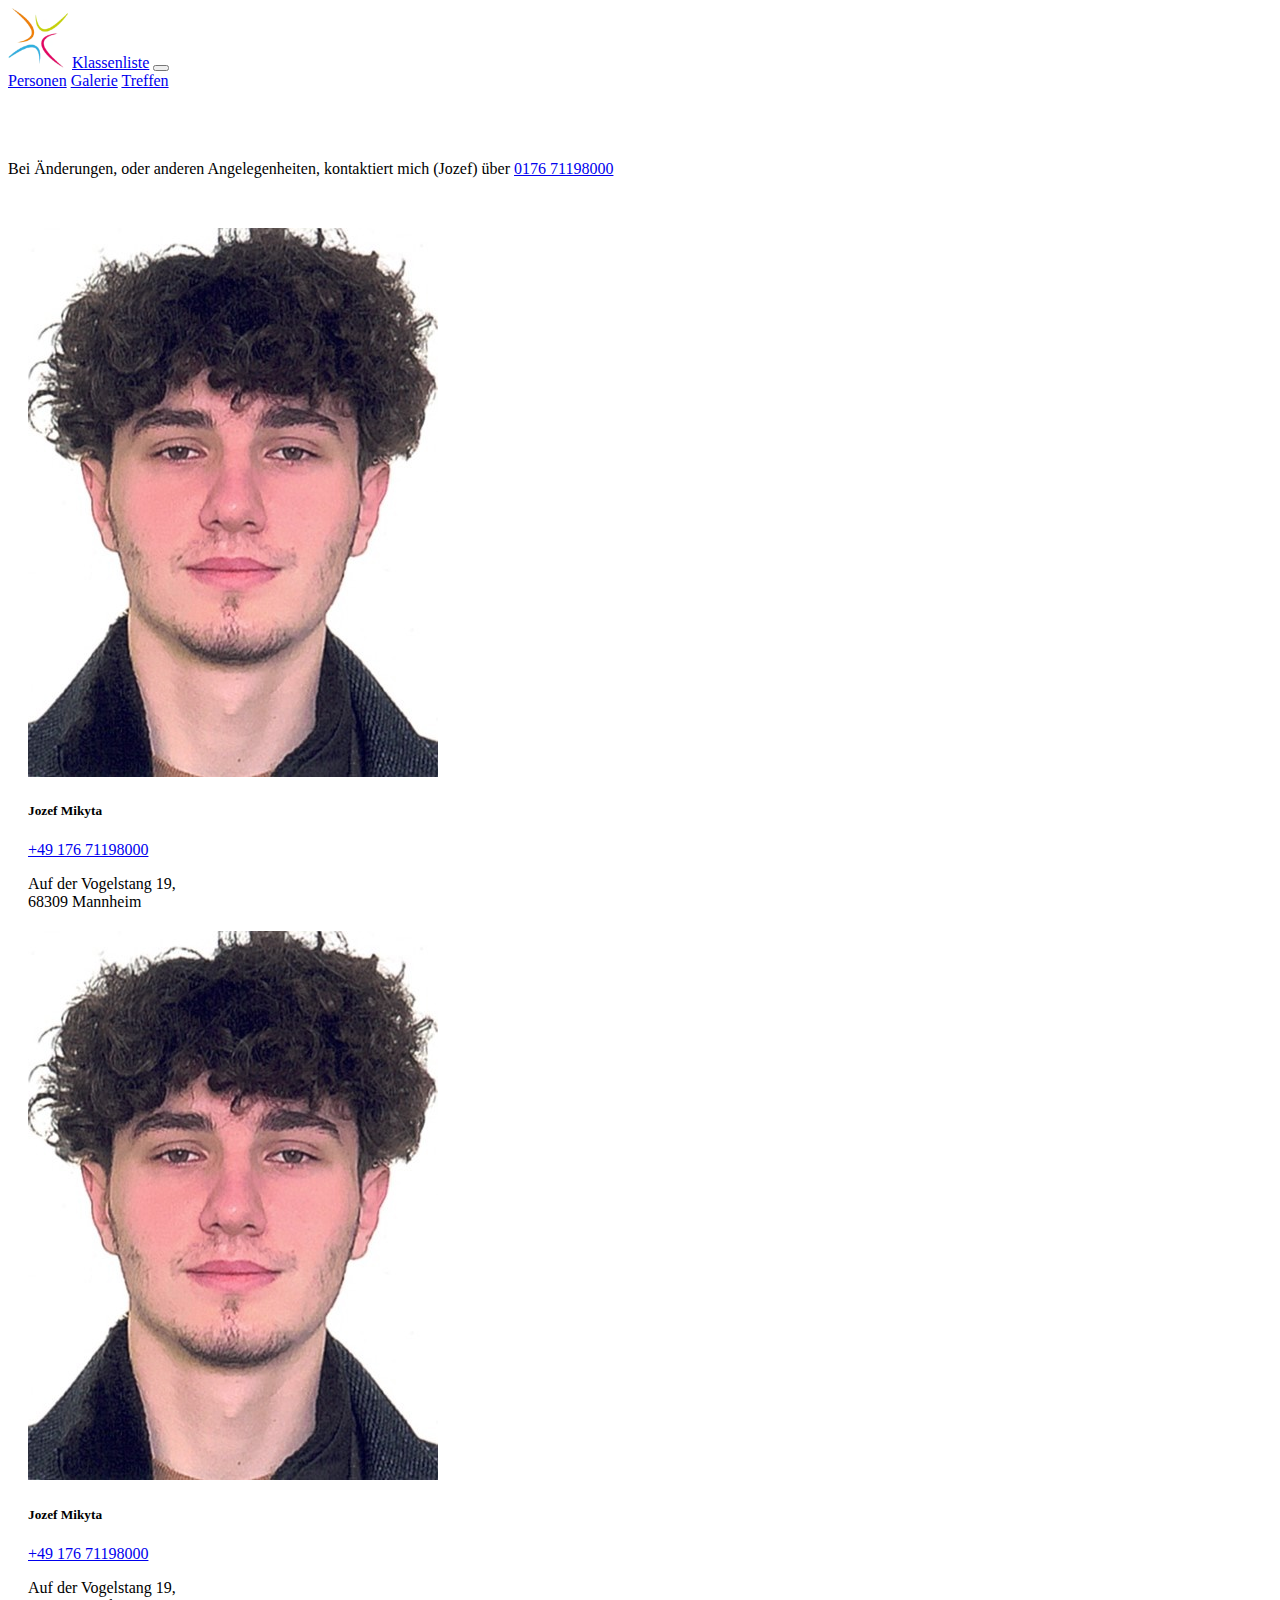
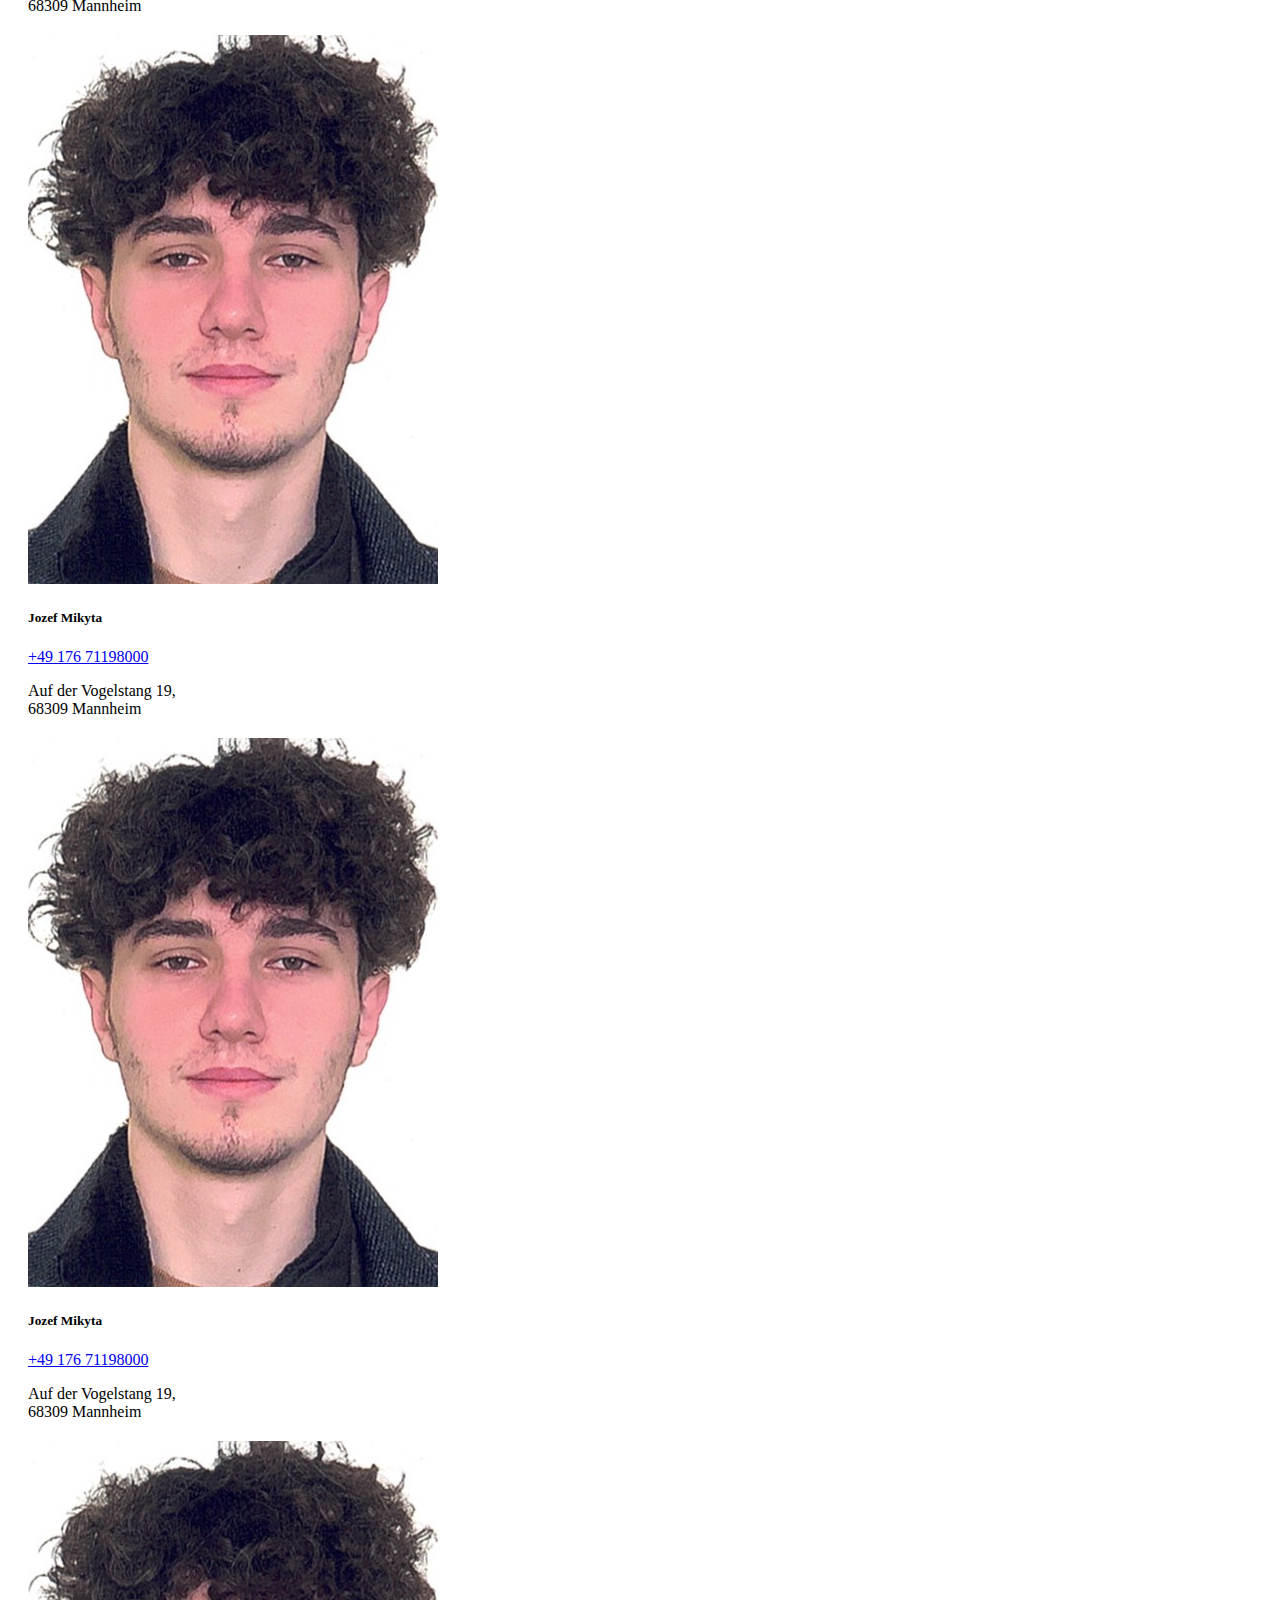
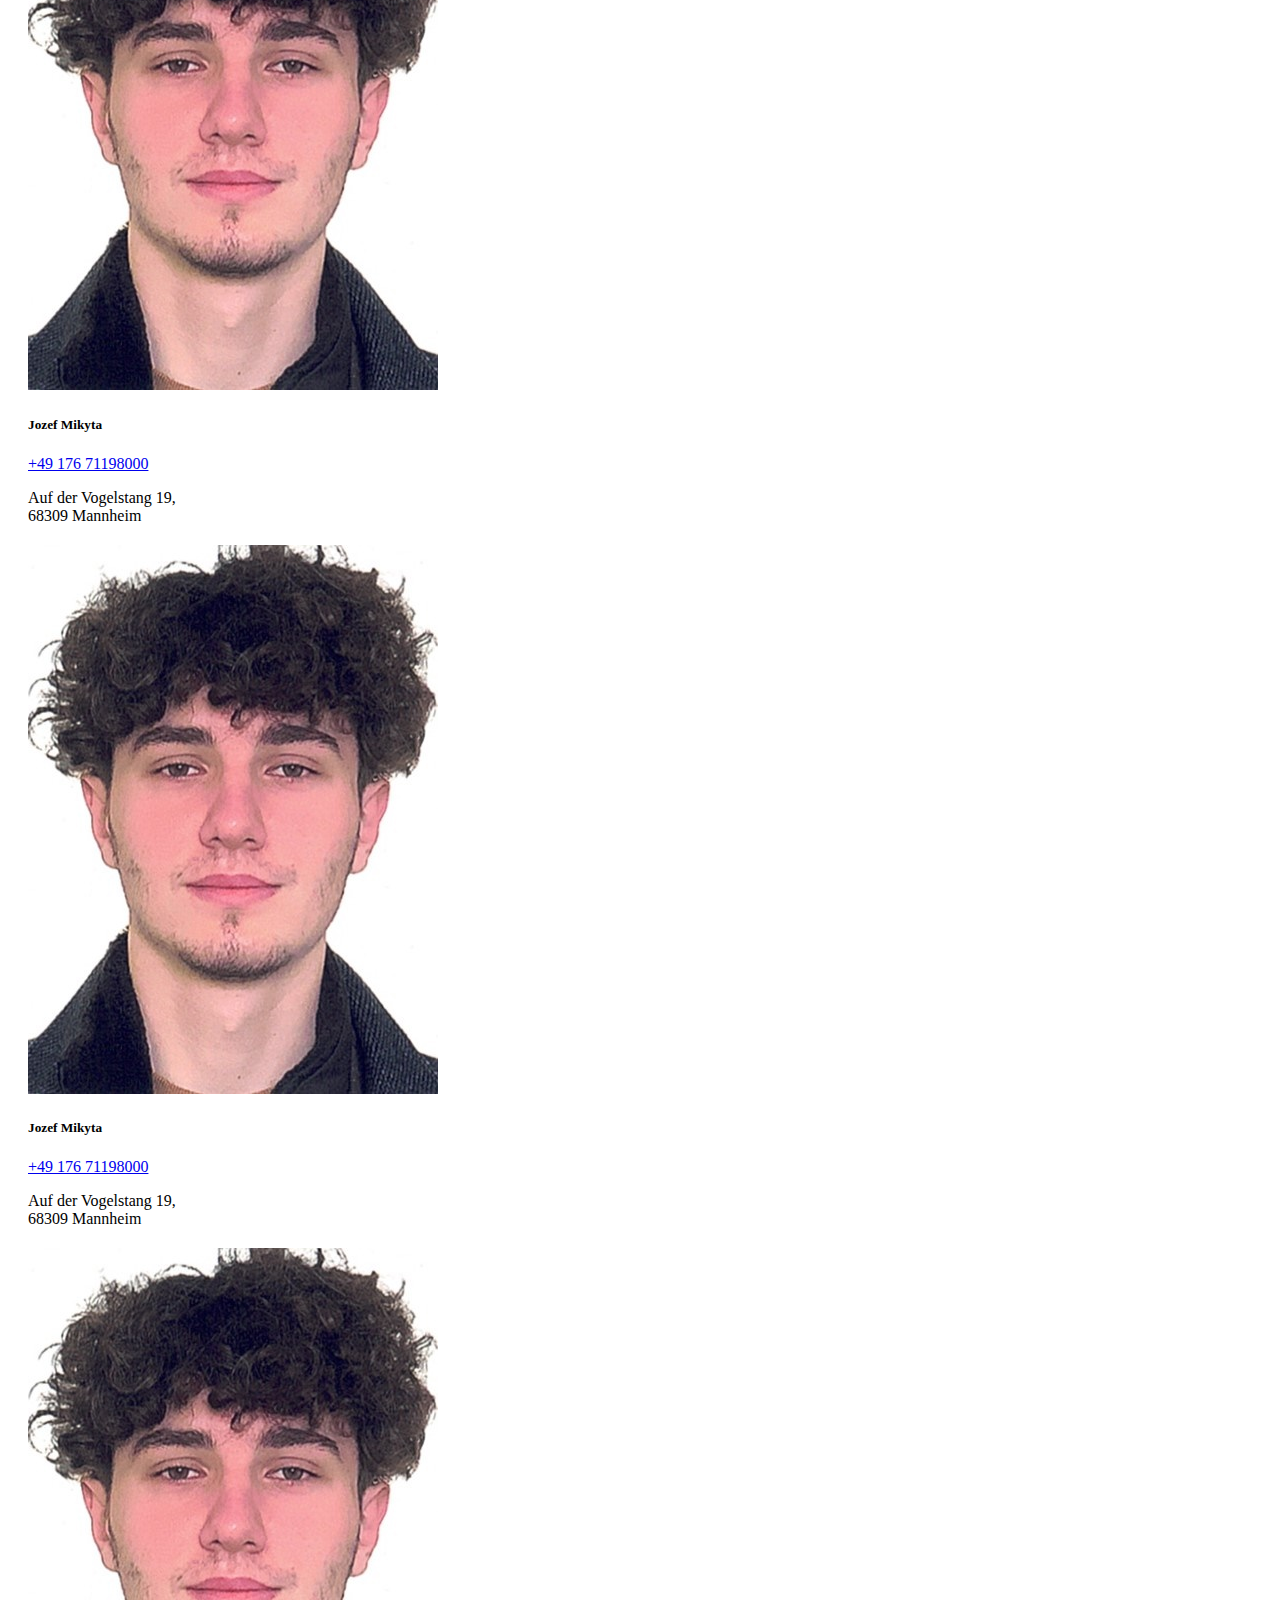
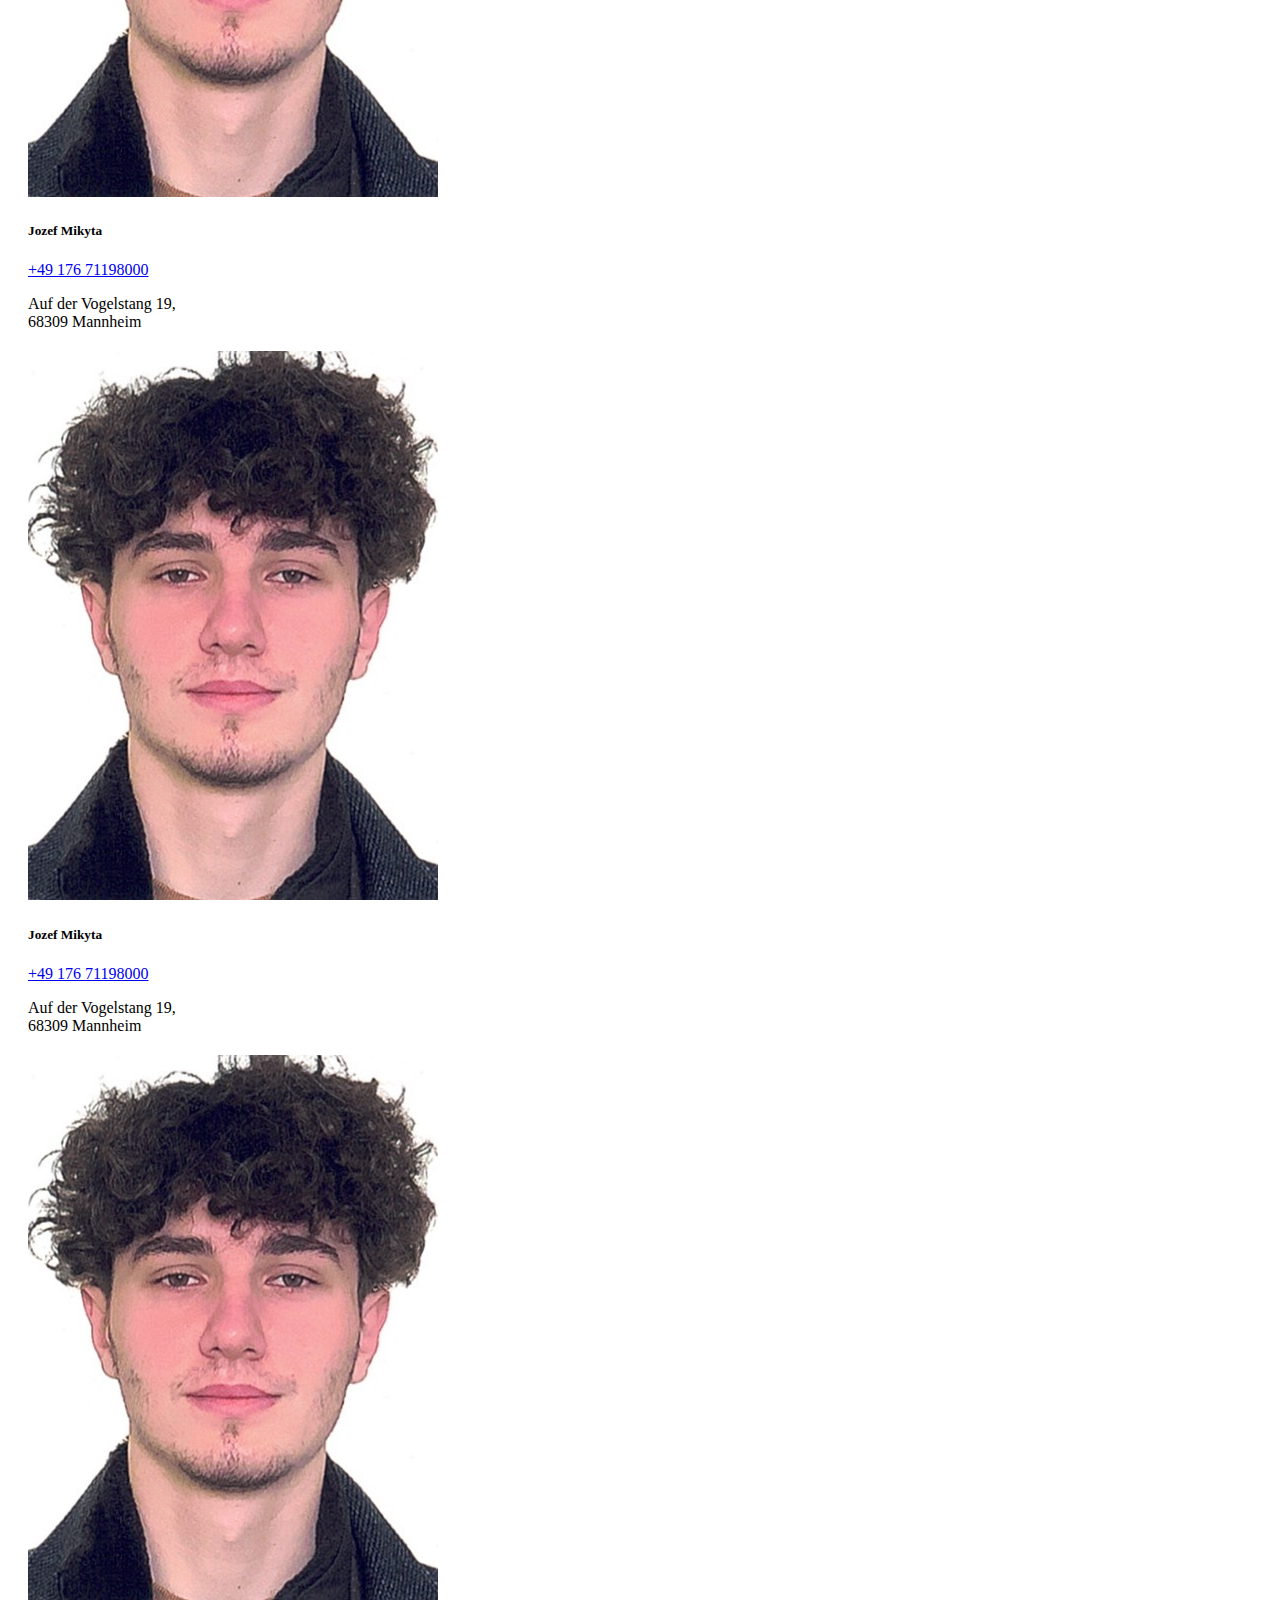
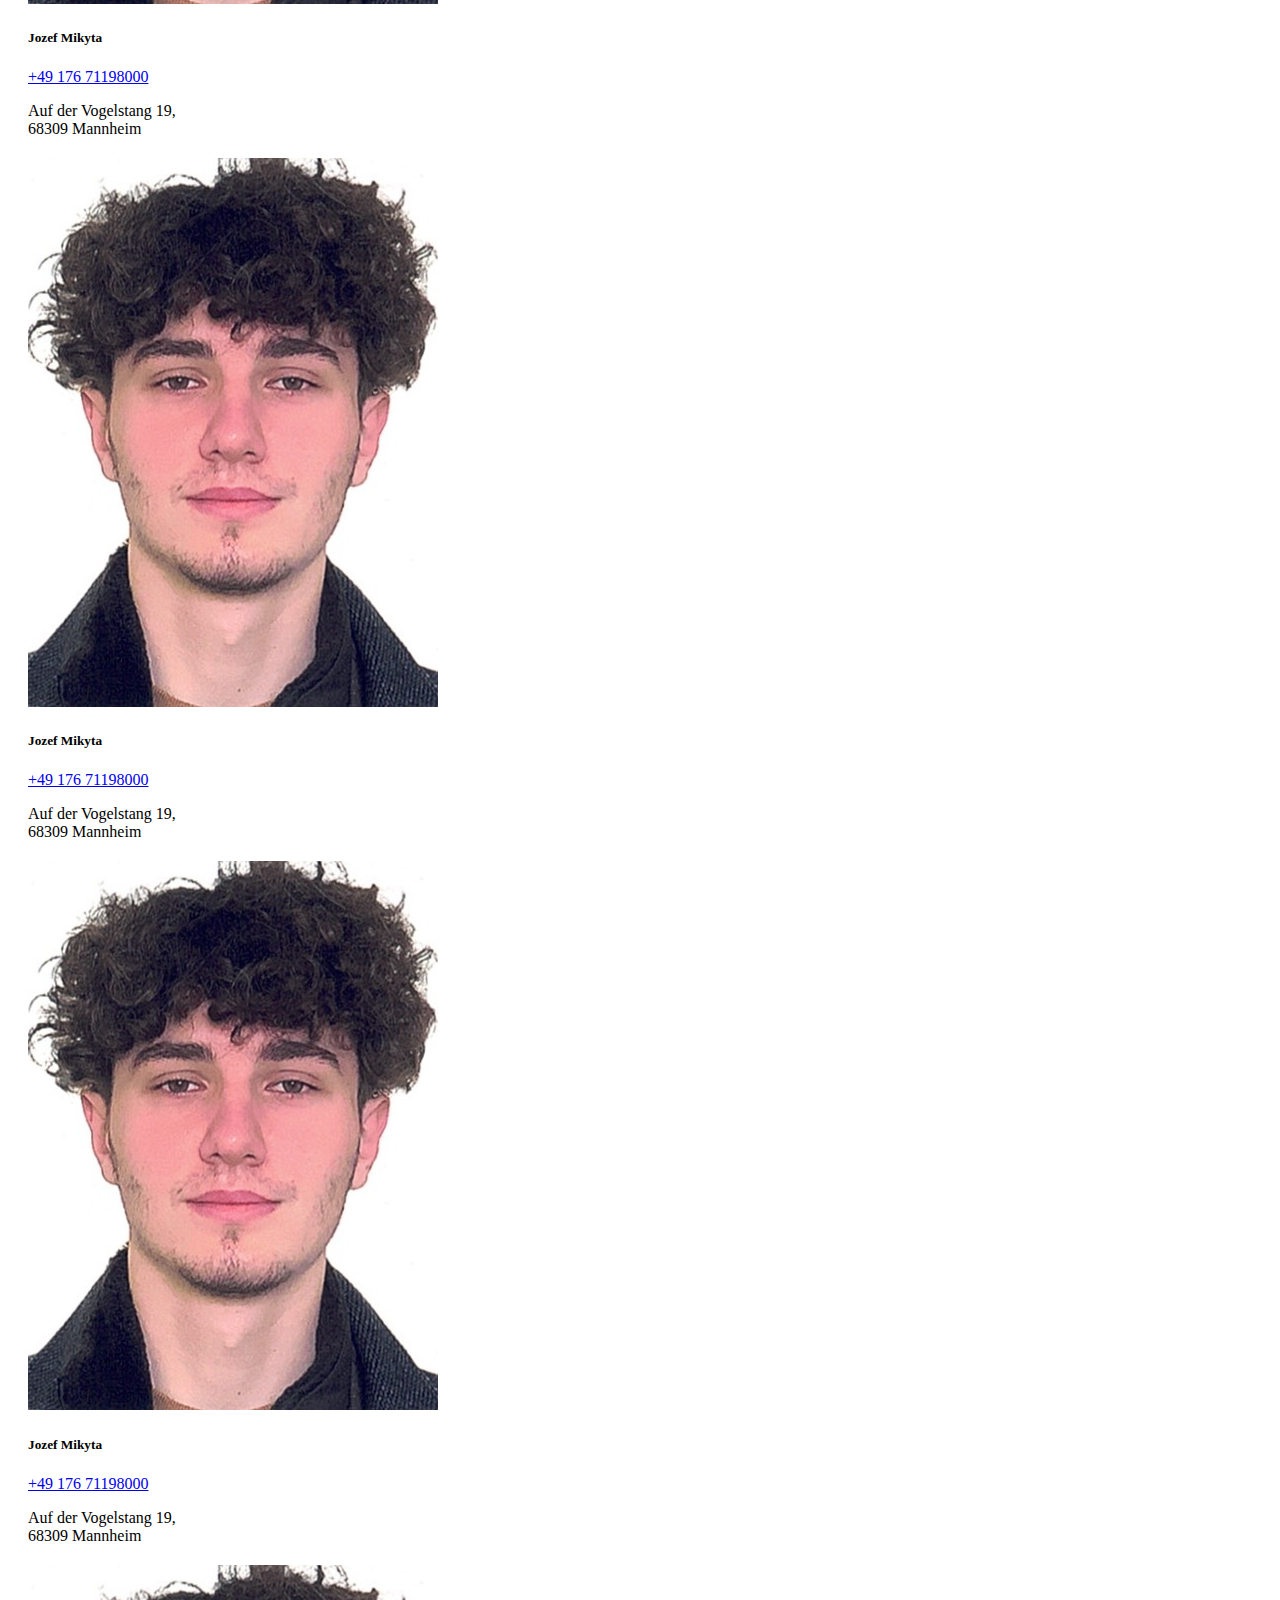
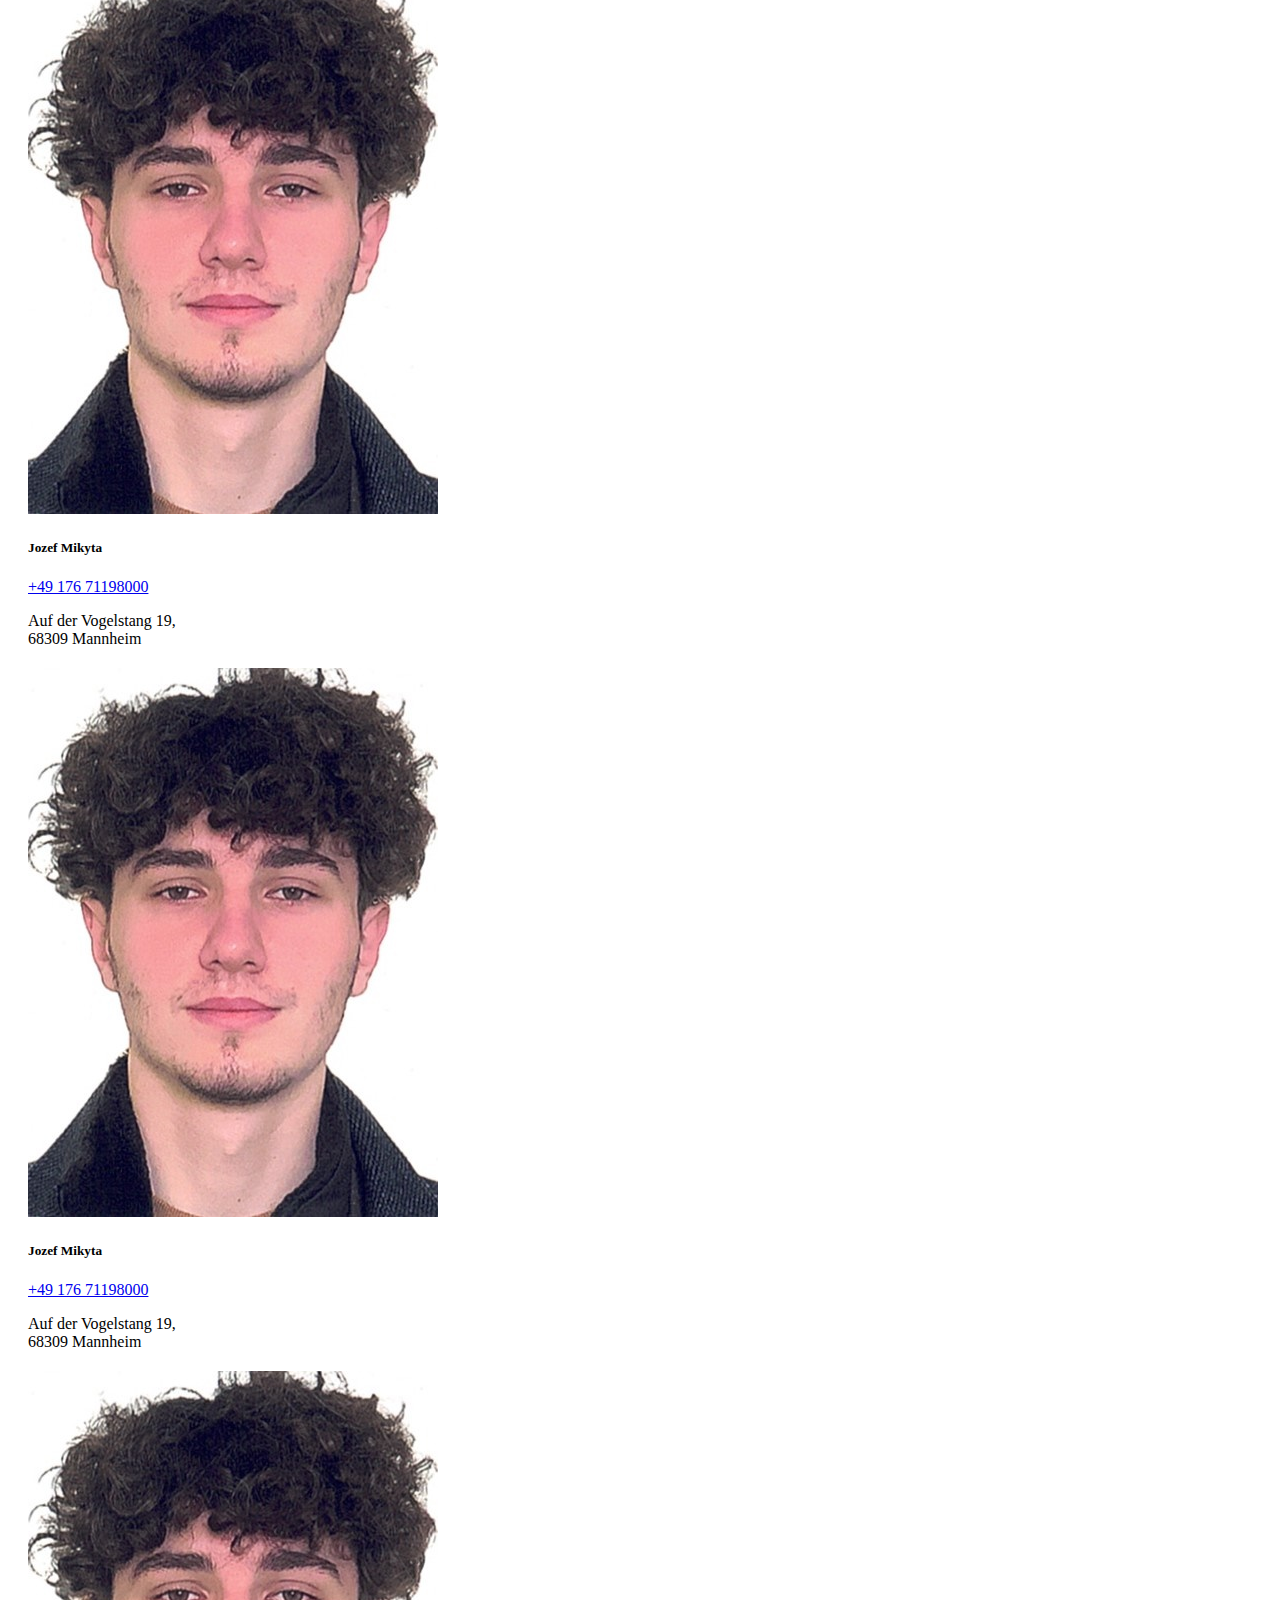
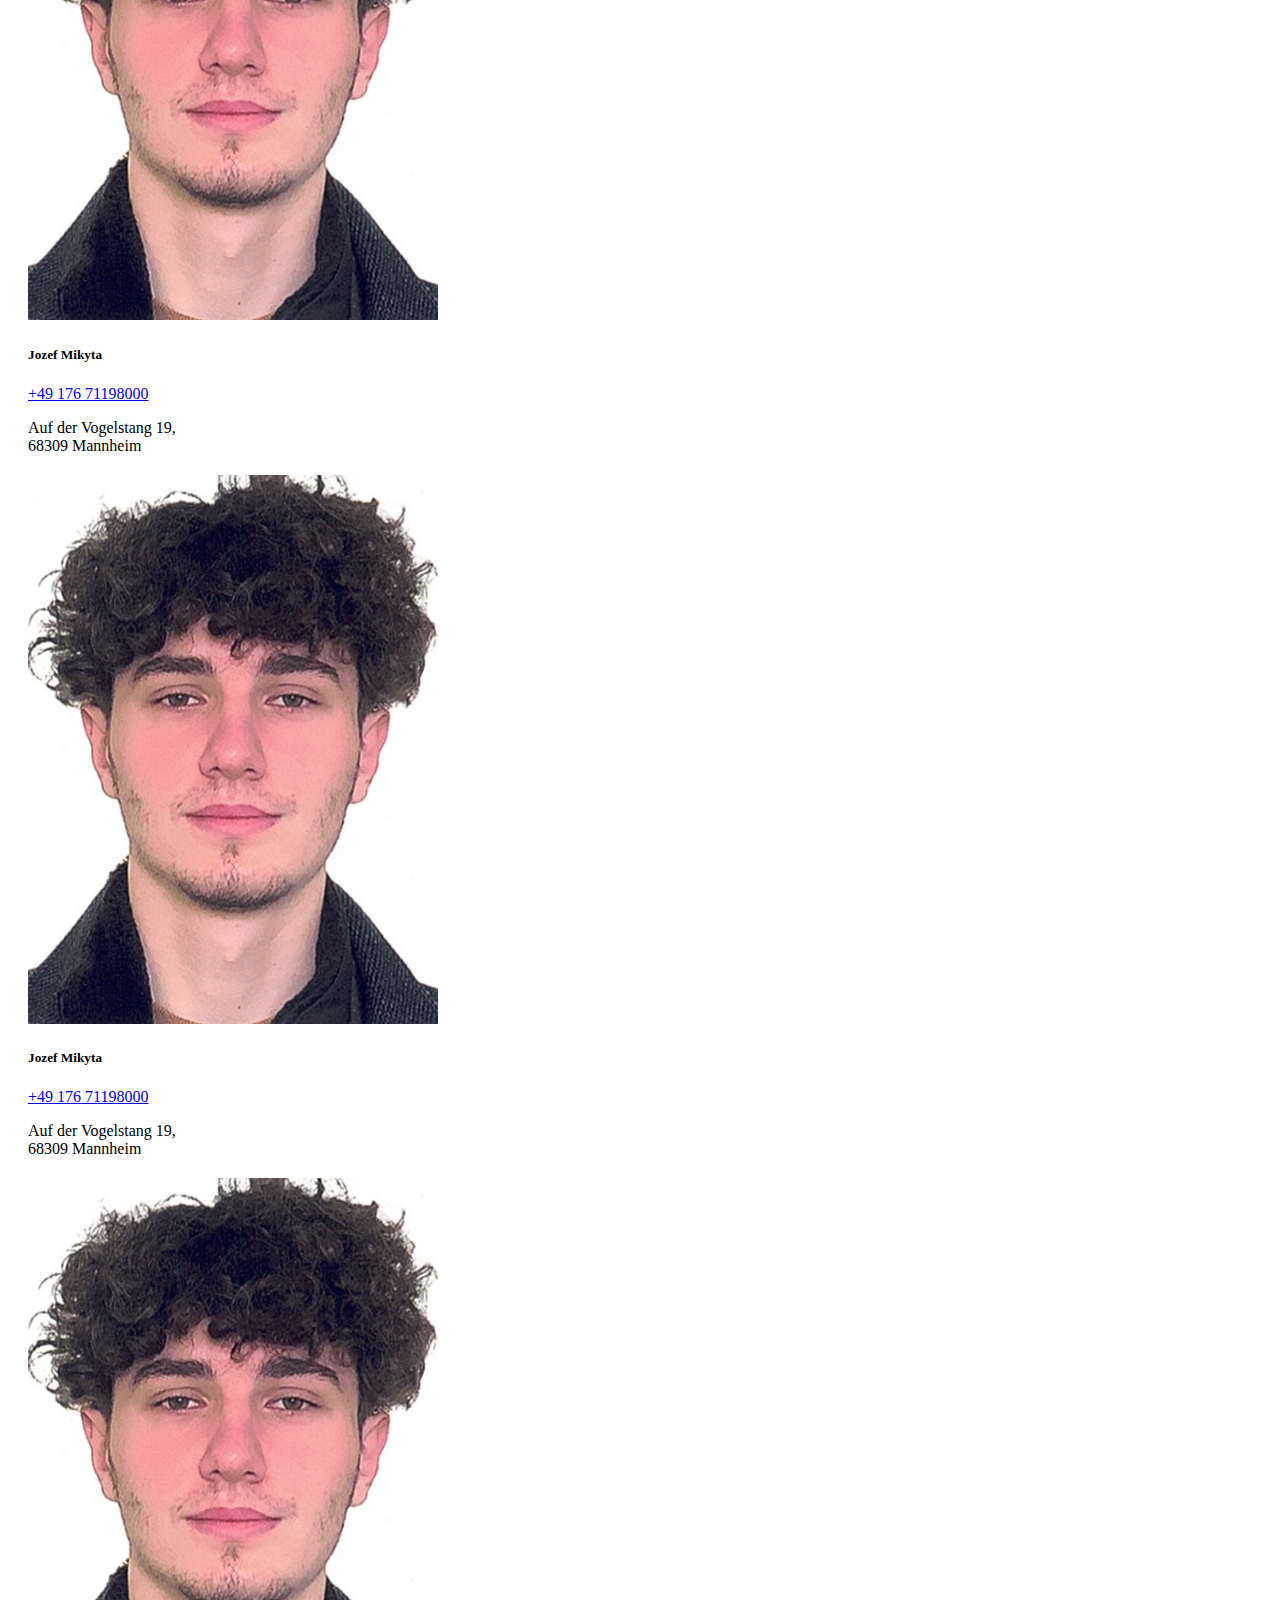
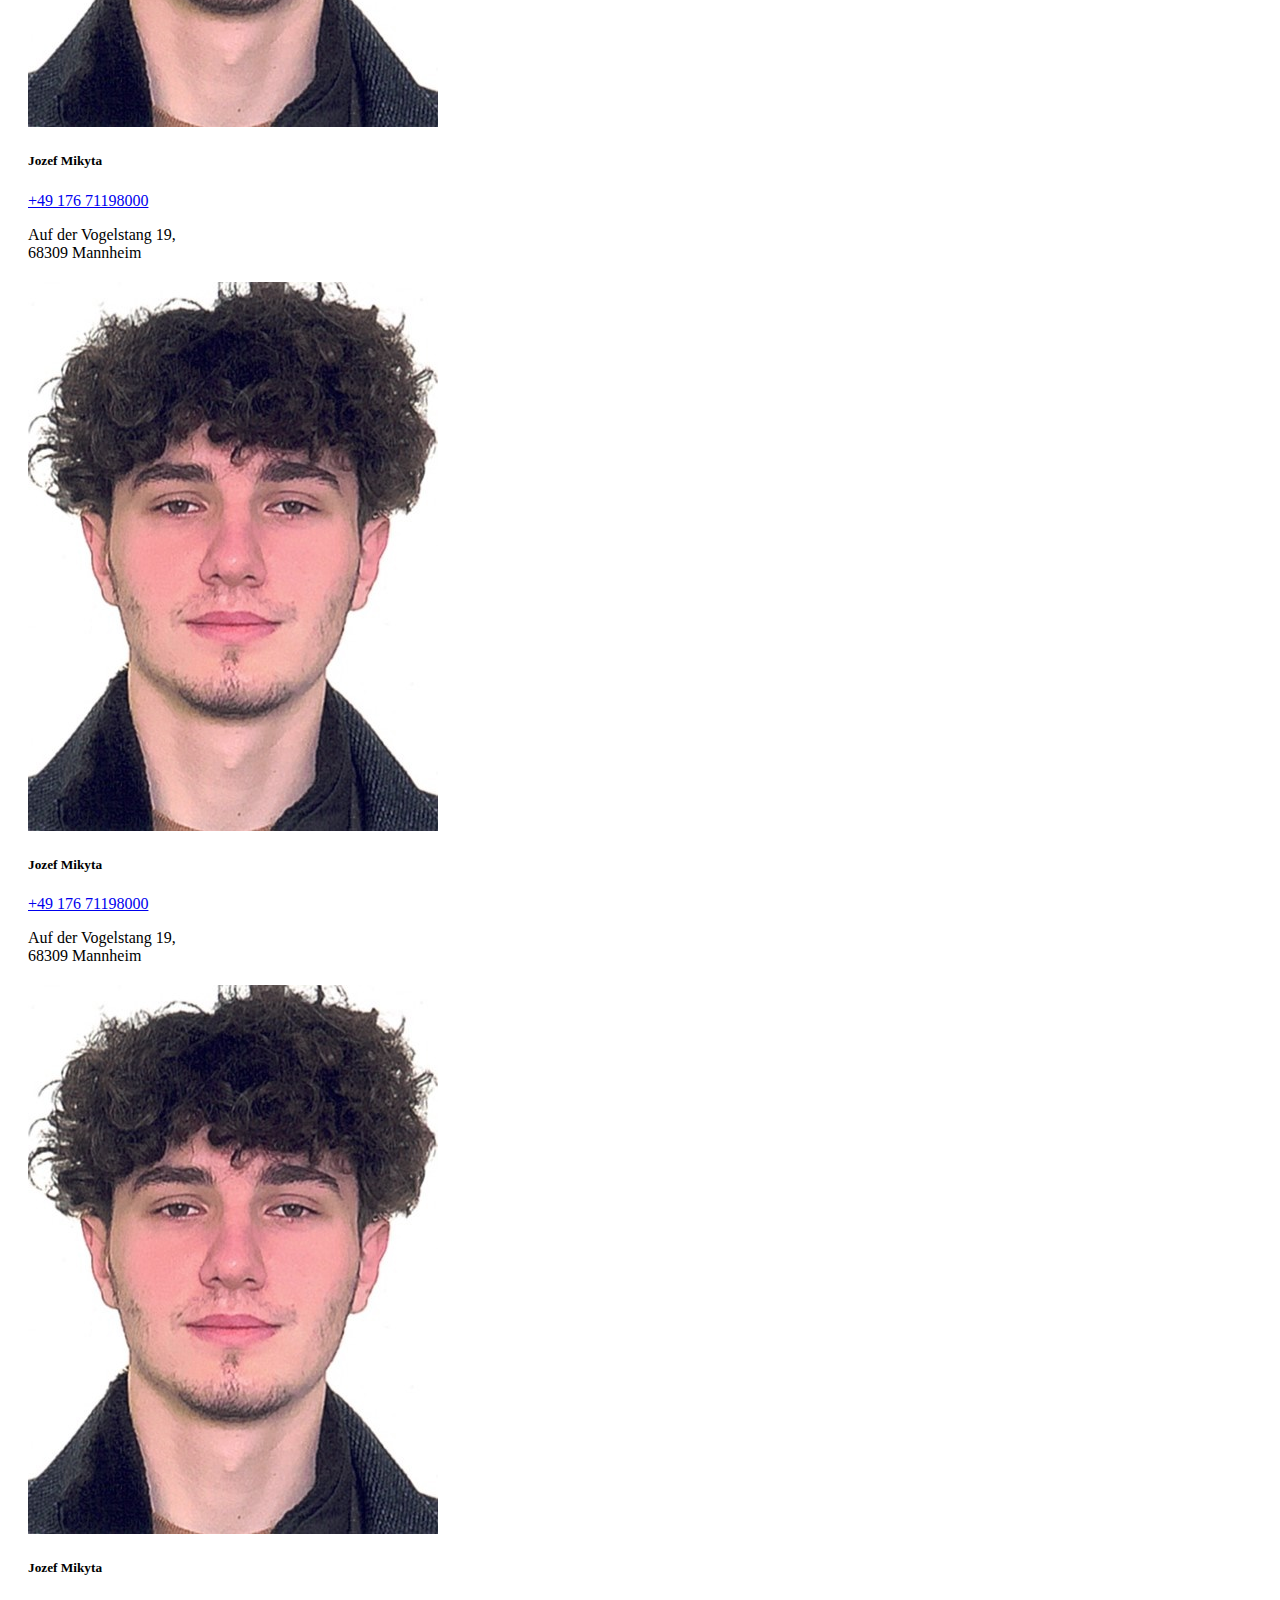
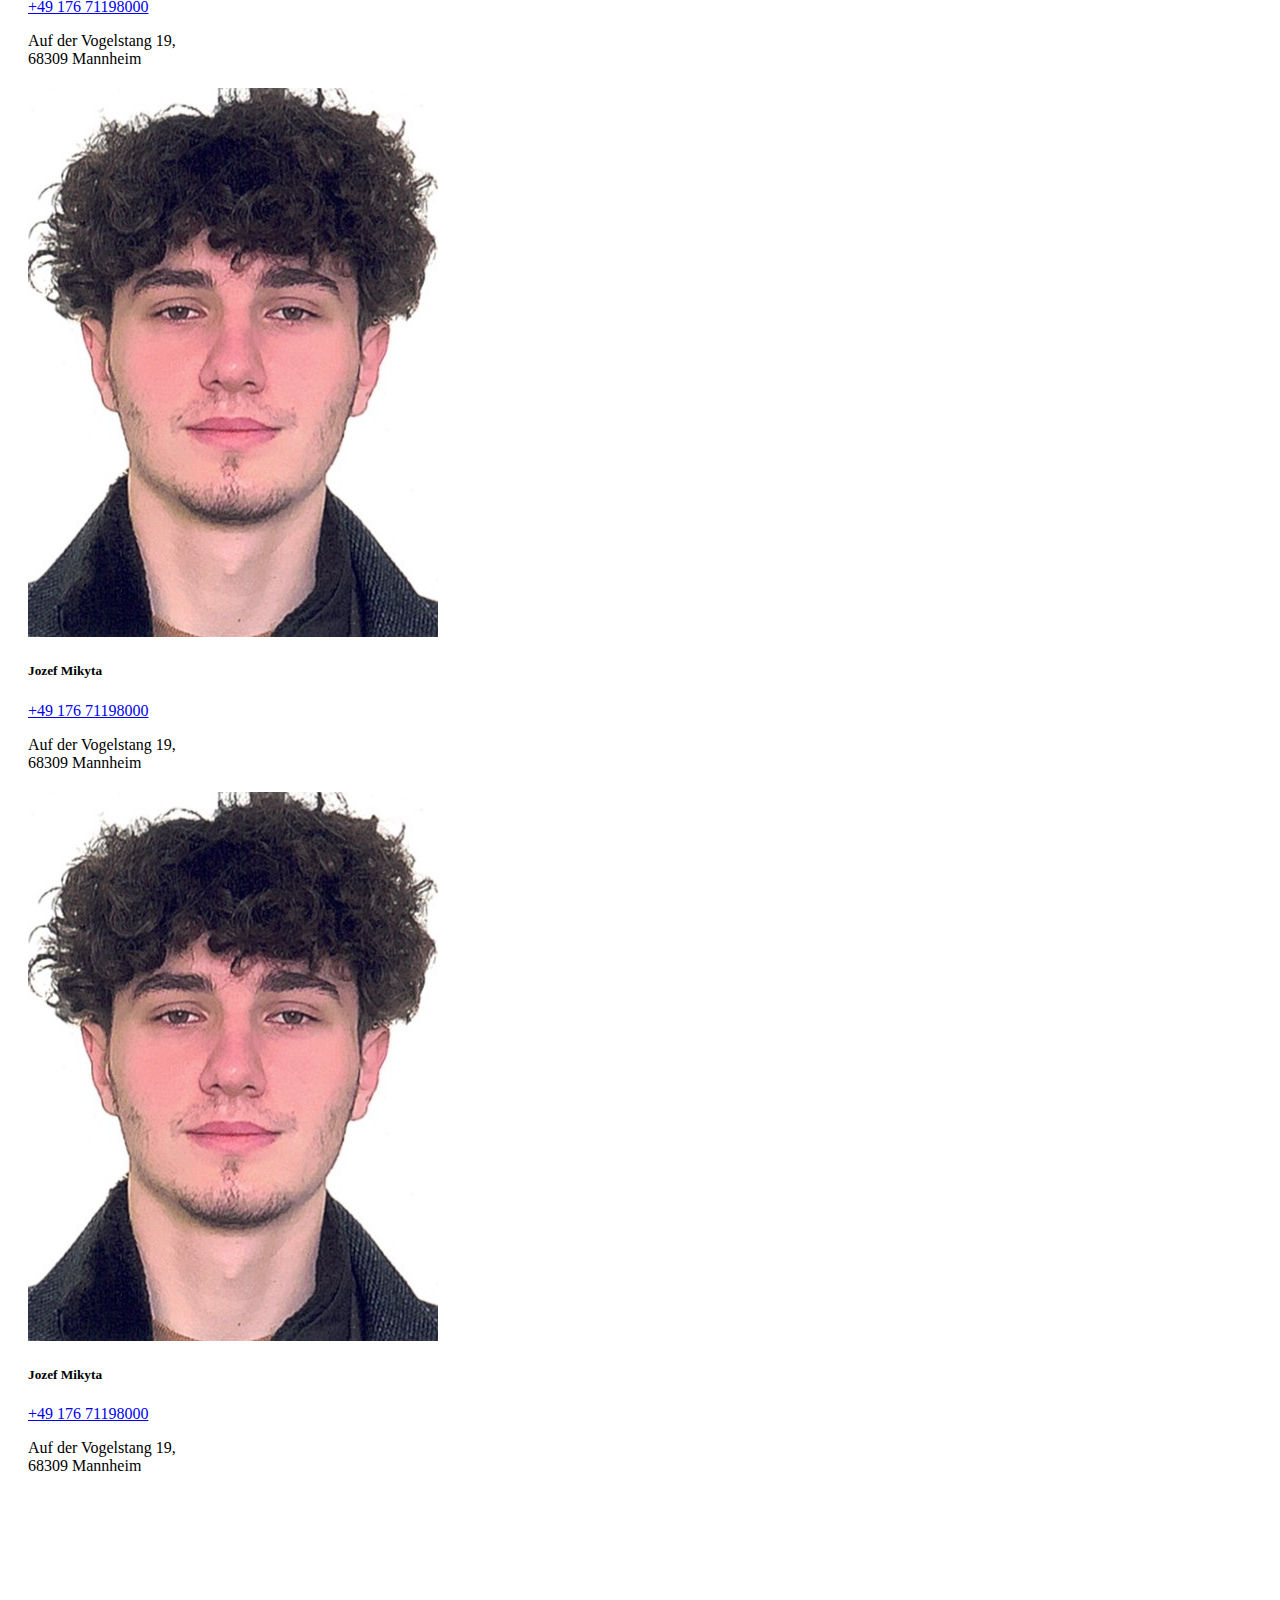
<file: index.html>
<!DOCTYPE html>
<html lang="en">

<head>
    <title>Deine Hoes</title>

    <meta charset="UTF-8">
    <meta http-equiv="X-UA-Compatible" content="IE=edge">
    <meta name="viewport" content="width=device-width, initial-scale=1.0">

    <link href="https://cdn.jsdelivr.net/npm/bootstrap@5.3.0-alpha1/dist/css/bootstrap.min.css" rel="stylesheet"
        integrity="sha384-GLhlTQ8iRABdZLl6O3oVMWSktQOp6b7In1Zl3/Jr59b6EGGoI1aFkw7cmDA6j6gD" crossorigin="anonymous">
    <link rel="stylesheet" href="/css/style.css">
</head>

<body>

    <!-- Navigationbar -->
    <nav class="navbar navbar-expand-lg bg-body-secondary">
        <div class="container">
            <img style="width: 60px;" src="/images/waldorflogo.png" alt="fiw-logo">
            <a class="navbar-brand" href="#">Klassenliste</a>
            <button class="navbar-toggler" type="button" data-bs-toggle="collapse" data-bs-target="#navbarNavAltMarkup"
                aria-controls="navbarNavAltMarkup" aria-expanded="false" aria-label="Toggle navigation">
                <span class="navbar-toggler-icon"></span>
            </button>
            <div class="collapse navbar-collapse" id="navbarNavAltMarkup">
                <div class="navbar-nav">
                    <a class="nav-link active" aria-current="page" href="#">Personen</a>
                    <a class="nav-link" href="/html/galerie">Galerie</a>
                    <a class="nav-link" href="/html/treffen">Treffen</a>
                </div>
            </div>
        </div>
    </nav>

    <div class="container" style="margin-top: 70px;">
        <div class="row">
            <div class="col-12 d-flex justify-content-center">
                <p style="margin-bottom: 0;">Bei Änderungen, oder anderen Angelegenheiten, kontaktiert mich (Jozef) über
                    <a href="tel:+4917671198000">0176 71198000</a></p>
            </div>
        </div>
    </div>


    <div class="container-fluid kontainer">
        <!-- Personkarten -->
        <div class="row d-flex justify-content-center">
            <!-- 1. Person -->
            <div class="card" style="width: 18rem;">
                <img src="images/jozef.jpg" class="card-img-top" alt="Profilbild">
                <div class="card-body">
                    <h5 class="card-title">Jozef Mikyta</h5>
                    <a href="tel:+4917671198000">+49 176 71198000</a>
                    <a href="mailto:"></a>
                    <p class="card-text">Auf der Vogelstang 19, <br> 68309 Mannheim</p>
                </div>
            </div>
            <!-- 2. Person -->
            <div class="card" style="width: 18rem;">
                <img src="images/jozef.jpg" class="card-img-top" alt="Profilbild">
                <div class="card-body">
                    <h5 class="card-title">Jozef Mikyta</h5>
                    <a href="tel:+4917671198000">+49 176 71198000</a>
                    <a href="mailto:"></a>
                    <p class="card-text">Auf der Vogelstang 19, <br> 68309 Mannheim</p>
                </div>
            </div>
            <!-- 3. Person -->
            <div class="card" style="width: 18rem;">
                <img src="images/jozef.jpg" class="card-img-top" alt="Profilbild">
                <div class="card-body">
                    <h5 class="card-title">Jozef Mikyta</h5>
                    <a href="tel:+4917671198000">+49 176 71198000</a>
                    <a href="mailto:"></a>
                    <p class="card-text">Auf der Vogelstang 19, <br> 68309 Mannheim</p>
                </div>
            </div>
            <!-- 4. Person -->
            <div class="card" style="width: 18rem;">
                <img src="images/jozef.jpg" class="card-img-top" alt="Profilbild">
                <div class="card-body">
                    <h5 class="card-title">Jozef Mikyta</h5>
                    <a href="tel:+4917671198000">+49 176 71198000</a>
                    <a href="mailto:"></a>
                    <p class="card-text">Auf der Vogelstang 19, <br> 68309 Mannheim</p>
                </div>
            </div>
            <!-- 5. Person -->
            <div class="card" style="width: 18rem;">
                <img src="images/jozef.jpg" class="card-img-top" alt="Profilbild">
                <div class="card-body">
                    <h5 class="card-title">Jozef Mikyta</h5>
                    <a href="tel:+4917671198000">+49 176 71198000</a>
                    <a href="mailto:"></a>
                    <p class="card-text">Auf der Vogelstang 19, <br> 68309 Mannheim</p>
                </div>
            </div>
            <!-- Row Ende -->
        </div>

        <div class="row d-flex justify-content-center">
            <!-- 6. Person -->
            <div class="card" style="width: 18rem;">
                <img src="images/jozef.jpg" class="card-img-top" alt="Profilbild">
                <div class="card-body">
                    <h5 class="card-title">Jozef Mikyta</h5>
                    <a href="tel:+4917671198000">+49 176 71198000</a>
                    <a href="mailto:"></a>
                    <p class="card-text">Auf der Vogelstang 19, <br> 68309 Mannheim</p>
                </div>
            </div>
            <!-- 7. Person -->
            <div class="card" style="width: 18rem;">
                <img src="images/jozef.jpg" class="card-img-top" alt="Profilbild">
                <div class="card-body">
                    <h5 class="card-title">Jozef Mikyta</h5>
                    <a href="tel:+4917671198000">+49 176 71198000</a>
                    <a href="mailto:"></a>
                    <p class="card-text">Auf der Vogelstang 19, <br> 68309 Mannheim</p>
                </div>
            </div>
            <!-- 8. Person -->
            <div class="card" style="width: 18rem;">
                <img src="images/jozef.jpg" class="card-img-top" alt="Profilbild">
                <div class="card-body">
                    <h5 class="card-title">Jozef Mikyta</h5>
                    <a href="tel:+4917671198000">+49 176 71198000</a>
                    <a href="mailto:"></a>
                    <p class="card-text">Auf der Vogelstang 19, <br> 68309 Mannheim</p>
                </div>
            </div>
            <!-- 9. Person -->
            <div class="card" style="width: 18rem;">
                <img src="images/jozef.jpg" class="card-img-top" alt="Profilbild">
                <div class="card-body">
                    <h5 class="card-title">Jozef Mikyta</h5>
                    <a href="tel:+4917671198000">+49 176 71198000</a>
                    <a href="mailto:"></a>
                    <p class="card-text">Auf der Vogelstang 19, <br> 68309 Mannheim</p>
                </div>
            </div>
            <!-- 10. Person -->
            <div class="card" style="width: 18rem;">
                <img src="images/jozef.jpg" class="card-img-top" alt="Profilbild">
                <div class="card-body">
                    <h5 class="card-title">Jozef Mikyta</h5>
                    <a href="tel:+4917671198000">+49 176 71198000</a>
                    <a href="mailto:"></a>
                    <p class="card-text">Auf der Vogelstang 19, <br> 68309 Mannheim</p>
                </div>
            </div>
            <!-- Row Ende -->
        </div>

        <div class="row d-flex justify-content-center">
            <!-- 11. Person -->
            <div class="card" style="width: 18rem;">
                <img src="images/jozef.jpg" class="card-img-top" alt="Profilbild">
                <div class="card-body">
                    <h5 class="card-title">Jozef Mikyta</h5>
                    <a href="tel:+4917671198000">+49 176 71198000</a>
                    <a href="mailto:"></a>
                    <p class="card-text">Auf der Vogelstang 19, <br> 68309 Mannheim</p>
                </div>
            </div>
            <!-- 12. Person -->
            <div class="card" style="width: 18rem;">
                <img src="images/jozef.jpg" class="card-img-top" alt="Profilbild">
                <div class="card-body">
                    <h5 class="card-title">Jozef Mikyta</h5>
                    <a href="tel:+4917671198000">+49 176 71198000</a>
                    <a href="mailto:"></a>
                    <p class="card-text">Auf der Vogelstang 19, <br> 68309 Mannheim</p>
                </div>
            </div>
            <!-- 13. Person -->
            <div class="card" style="width: 18rem;">
                <img src="images/jozef.jpg" class="card-img-top" alt="Profilbild">
                <div class="card-body">
                    <h5 class="card-title">Jozef Mikyta</h5>
                    <a href="tel:+4917671198000">+49 176 71198000</a>
                    <a href="mailto:"></a>
                    <p class="card-text">Auf der Vogelstang 19, <br> 68309 Mannheim</p>
                </div>
            </div>
            <!-- 14. Person -->
            <div class="card" style="width: 18rem;">
                <img src="images/jozef.jpg" class="card-img-top" alt="Profilbild">
                <div class="card-body">
                    <h5 class="card-title">Jozef Mikyta</h5>
                    <a href="tel:+4917671198000">+49 176 71198000</a>
                    <a href="mailto:"></a>
                    <p class="card-text">Auf der Vogelstang 19, <br> 68309 Mannheim</p>
                </div>
            </div>
            <!-- 15. Person -->
            <div class="card" style="width: 18rem;">
                <img src="images/jozef.jpg" class="card-img-top" alt="Profilbild">
                <div class="card-body">
                    <h5 class="card-title">Jozef Mikyta</h5>
                    <a href="tel:+4917671198000">+49 176 71198000</a>
                    <a href="mailto:"></a>
                    <p class="card-text">Auf der Vogelstang 19, <br> 68309 Mannheim</p>
                </div>
            </div>
            <!-- Row Ende -->
        </div>

        <div class="row d-flex justify-content-center">
            <!-- 16. Person -->
            <div class="card" style="width: 18rem;">
                <img src="images/jozef.jpg" class="card-img-top" alt="Profilbild">
                <div class="card-body">
                    <h5 class="card-title">Jozef Mikyta</h5>
                    <a href="tel:+4917671198000">+49 176 71198000</a>
                    <a href="mailto:"></a>
                    <p class="card-text">Auf der Vogelstang 19, <br> 68309 Mannheim</p>
                </div>
            </div>
            <!-- 17. Person -->
            <div class="card" style="width: 18rem;">
                <img src="images/jozef.jpg" class="card-img-top" alt="Profilbild">
                <div class="card-body">
                    <h5 class="card-title">Jozef Mikyta</h5>
                    <a href="tel:+4917671198000">+49 176 71198000</a>
                    <a href="mailto:"></a>
                    <p class="card-text">Auf der Vogelstang 19, <br> 68309 Mannheim</p>
                </div>
            </div>
            <!-- 18. Person -->
            <div class="card" style="width: 18rem;">
                <img src="images/jozef.jpg" class="card-img-top" alt="Profilbild">
                <div class="card-body">
                    <h5 class="card-title">Jozef Mikyta</h5>
                    <a href="tel:+4917671198000">+49 176 71198000</a>
                    <a href="mailto:"></a>
                    <p class="card-text">Auf der Vogelstang 19, <br> 68309 Mannheim</p>
                </div>
            </div>
            <!-- 19. Person -->
            <div class="card" style="width: 18rem;">
                <img src="images/jozef.jpg" class="card-img-top" alt="Profilbild">
                <div class="card-body">
                    <h5 class="card-title">Jozef Mikyta</h5>
                    <a href="tel:+4917671198000">+49 176 71198000</a>
                    <a href="mailto:"></a>
                    <p class="card-text">Auf der Vogelstang 19, <br> 68309 Mannheim</p>
                </div>
            </div>
            <!-- 20. Person -->
            <div class="card" style="width: 18rem;">
                <img src="images/jozef.jpg" class="card-img-top" alt="Profilbild">
                <div class="card-body">
                    <h5 class="card-title">Jozef Mikyta</h5>
                    <a href="tel:+4917671198000">+49 176 71198000</a>
                    <a href="mailto:"></a>
                    <p class="card-text">Auf der Vogelstang 19, <br> 68309 Mannheim</p>
                </div>
            </div>
            <!-- Row Ende -->
        </div>


















        <!-- Container Ende -->
    </div>


    <script src="https://cdn.jsdelivr.net/npm/@popperjs/core@2.11.6/dist/umd/popper.min.js"
        integrity="sha384-oBqDVmMz9ATKxIep9tiCxS/Z9fNfEXiDAYTujMAeBAsjFuCZSmKbSSUnQlmh/jp3"
        crossorigin="anonymous"></script>
    <script src="https://cdn.jsdelivr.net/npm/bootstrap@5.3.0-alpha1/dist/js/bootstrap.min.js"
        integrity="sha384-mQ93GR66B00ZXjt0YO5KlohRA5SY2XofN4zfuZxLkoj1gXtW8ANNCe9d5Y3eG5eD"
        crossorigin="anonymous"></script>
</body>

</html>
</file>
<file: css/style.css>
.kontainer {
margin-top: 50px;
margin-bottom: 140px;
}

.card {
    margin: 20px;
}
</file>
